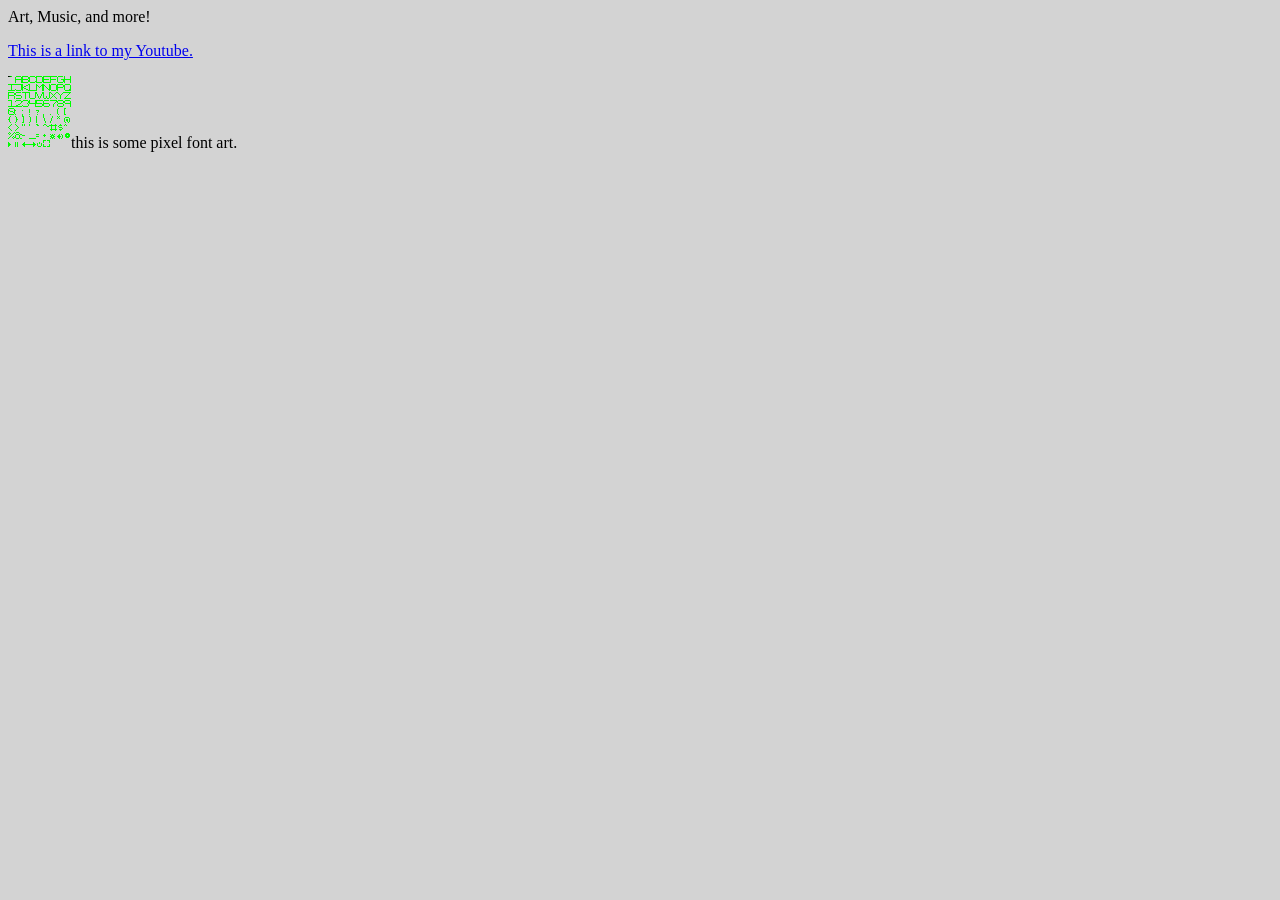
<file: index.html>
<!DOCTYPE html>
<html>
<head>

    <link rel="stylesheet" href="styles.css">
    <title>Yuri's World.</title>
</head>
<body>

    <h1{
  font-family: 'PIXEL'
  font-weight:normal;
  font-style:normal;
}>Art, Music, and more!</h1>
    <p><a href="https://youtube.com/@Yuri.1990-x6b/videos">This is a link to my Youtube.</a></p>
    <img src="text.png">this is some pixel font art.
    
</body>
</html>
</file>
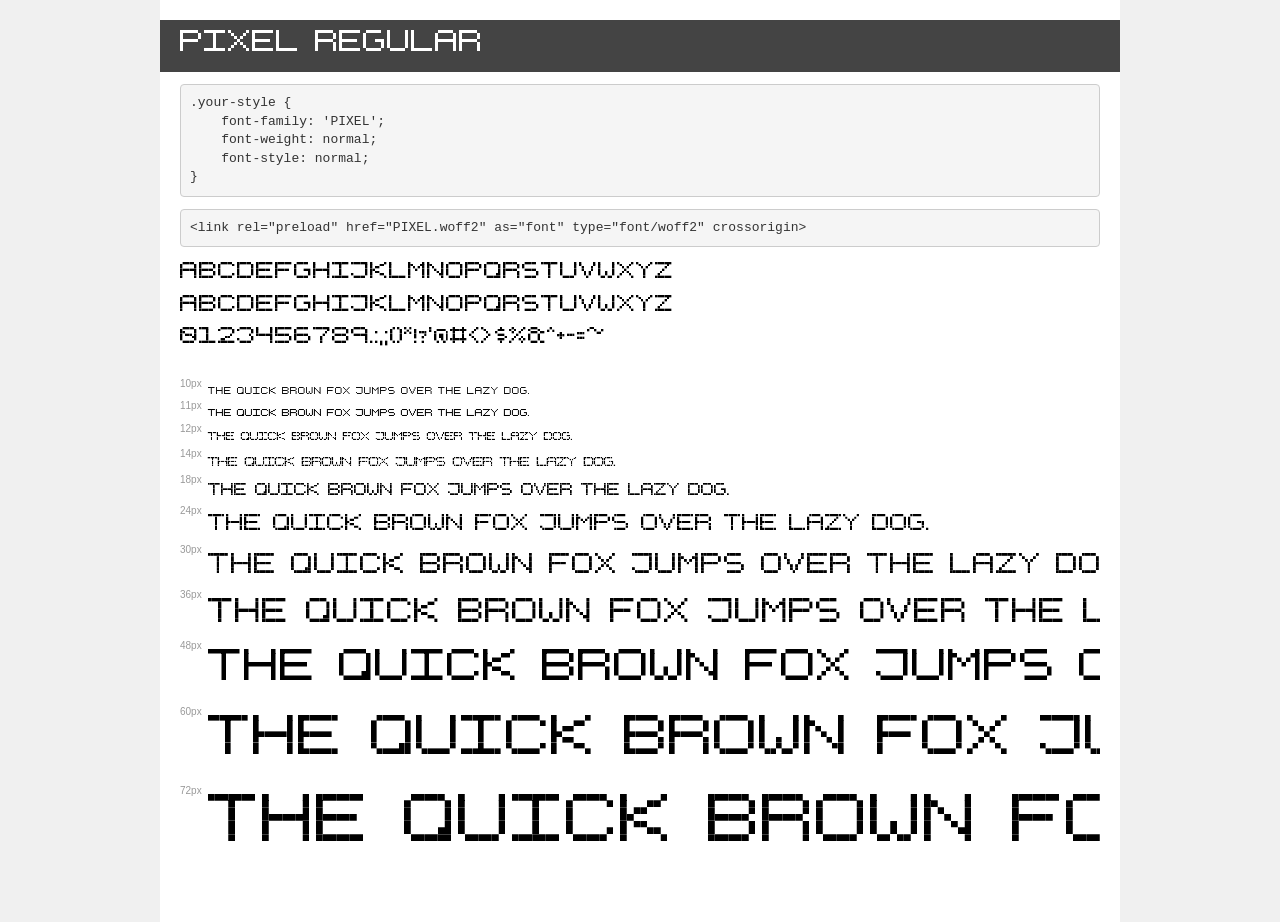
<file: demo.html>
<!DOCTYPE html>
<html lang="en">
<head>
    <meta charset="utf-8">
    <meta http-equiv="X-UA-Compatible" content="IE=edge">
    <meta name="viewport" content="width=device-width, initial-scale=1">
    <meta name="robots" content="noindex, noarchive">
    <meta name="format-detection" content="telephone=no">
    <title>Transfonter demo</title>
    <link href="stylesheet.css" rel="stylesheet">
    <style>
        /*
        http://meyerweb.com/eric/tools/css/reset/
        v2.0 | 20110126
        License: none (public domain)
        */
        html, body, div, span, applet, object, iframe,
        h1, h2, h3, h4, h5, h6, p, blockquote, pre,
        a, abbr, acronym, address, big, cite, code,
        del, dfn, em, img, ins, kbd, q, s, samp,
        small, strike, strong, sub, sup, tt, var,
        b, u, i, center,
        dl, dt, dd, ol, ul, li,
        fieldset, form, label, legend,
        table, caption, tbody, tfoot, thead, tr, th, td,
        article, aside, canvas, details, embed,
        figure, figcaption, footer, header, hgroup,
        menu, nav, output, ruby, section, summary,
        time, mark, audio, video {
            margin: 0;
            padding: 0;
            border: 0;
            font-size: 100%;
            font: inherit;
            vertical-align: baseline;
        }
        /* HTML5 display-role reset for older browsers */
        article, aside, details, figcaption, figure,
        footer, header, hgroup, menu, nav, section {
            display: block;
        }
        body {
            line-height: 1;
        }
        ol, ul {
            list-style: none;
        }
        blockquote, q {
            quotes: none;
        }
        blockquote:before, blockquote:after,
        q:before, q:after {
            content: '';
            content: none;
        }
        table {
            border-collapse: collapse;
            border-spacing: 0;
        }
        /* demo styles */
        body {
            background: #f0f0f0;
            color: #000;
        }
        .page {
            background: #fff;
            width: 920px;
            margin: 0 auto;
            padding: 20px 20px 0 20px;
            overflow: hidden;
        }
        .font-container {
            overflow-x: auto;
            overflow-y: hidden;
            margin-bottom: 40px;
            line-height: 1.3;
            white-space: nowrap;
            padding-bottom: 5px;
        }
        h1 {
            position: relative;
            background: #444;
            font-size: 32px;
            color: #fff;
            padding: 10px 20px;
            margin: 0 -20px 12px -20px;
        }
        .letters {
            font-size: 25px;
            margin-bottom: 20px;
        }
        .s10:before {
            content: '10px';
        }
        .s11:before {
            content: '11px';
        }
        .s12:before {
            content: '12px';
        }
        .s14:before {
            content: '14px';
        }
        .s18:before {
            content: '18px';
        }
        .s24:before {
            content: '24px';
        }
        .s30:before {
            content: '30px';
        }
        .s36:before {
            content: '36px';
        }
        .s48:before {
            content: '48px';
        }
        .s60:before {
            content: '60px';
        }
        .s72:before {
            content: '72px';
        }
        .s10:before, .s11:before, .s12:before, .s14:before,
        .s18:before, .s24:before, .s30:before, .s36:before,
        .s48:before, .s60:before, .s72:before {
            font-family: Arial, sans-serif;
            font-size: 10px;
            font-weight: normal;
            font-style: normal;
            color: #999;
            padding-right: 6px;
        }
        pre {
            display: block;
            padding: 9px;
            margin: 0 0 12px;
            font-family: Monaco, Menlo, Consolas, "Courier New", monospace;
            font-size: 13px;
            line-height: 1.428571429;
            color: #333;
            font-weight: normal;
            font-style: normal;
            background-color: #f5f5f5;
            border: 1px solid #ccc;
            overflow-x: auto;
            border-radius: 4px;
        }
        /* responsive */
        @media (max-width: 959px) {
            .page {
                width: auto;
                margin: 0;
            }
        }
    </style>
</head>
<body>
<div class="page">
    <div class="demo">
        <h1 style="font-family: 'PIXEL'; font-weight: normal; font-style: normal;">PIXEL Regular</h1>
        <pre title="Usage">.your-style {
    font-family: 'PIXEL';
    font-weight: normal;
    font-style: normal;
}</pre>
        <pre title="Preload (optional)">
&lt;link rel=&quot;preload&quot; href=&quot;PIXEL.woff2&quot; as=&quot;font&quot; type=&quot;font/woff2&quot; crossorigin&gt;</pre>
        <div class="font-container" style="font-family: 'PIXEL'; font-weight: normal; font-style: normal;">
            <p class="letters">
                abcdefghijklmnopqrstuvwxyz<br>
ABCDEFGHIJKLMNOPQRSTUVWXYZ<br>
                0123456789.:,;()*!?'@#&lt;&gt;$%&^+-=~
            </p>
            <p class="s10" style="font-size: 10px;">The quick brown fox jumps over the lazy dog.</p>
            <p class="s11" style="font-size: 11px;">The quick brown fox jumps over the lazy dog.</p>
            <p class="s12" style="font-size: 12px;">The quick brown fox jumps over the lazy dog.</p>
            <p class="s14" style="font-size: 14px;">The quick brown fox jumps over the lazy dog.</p>
            <p class="s18" style="font-size: 18px;">The quick brown fox jumps over the lazy dog.</p>
            <p class="s24" style="font-size: 24px;">The quick brown fox jumps over the lazy dog.</p>
            <p class="s30" style="font-size: 30px;">The quick brown fox jumps over the lazy dog.</p>
            <p class="s36" style="font-size: 36px;">The quick brown fox jumps over the lazy dog.</p>
            <p class="s48" style="font-size: 48px;">The quick brown fox jumps over the lazy dog.</p>
            <p class="s60" style="font-size: 60px;">The quick brown fox jumps over the lazy dog.</p>
            <p class="s72" style="font-size: 72px;">The quick brown fox jumps over the lazy dog.</p>
        </div>
    </div>

</div>
</body>
</html>
</file>
<file: styles.css>
body { background-color: lightgray; }
</file>
<file: stylesheet.css>
@font-face {
    font-family: 'PIXEL';
    src: url('PIXEL.eot');
    src: url('PIXEL.eot?#iefix') format('embedded-opentype'),
        url('PIXEL.woff2') format('woff2'),
        url('PIXEL.woff') format('woff'),
        url('PIXEL.ttf') format('truetype'),
        url('PIXEL.svg#PIXEL') format('svg');
    font-weight: normal;
    font-style: normal;
}

h1 {
  font-family: 'PIXEL'
  font-weight:normal;
  font-style:normal;
}
</file>
